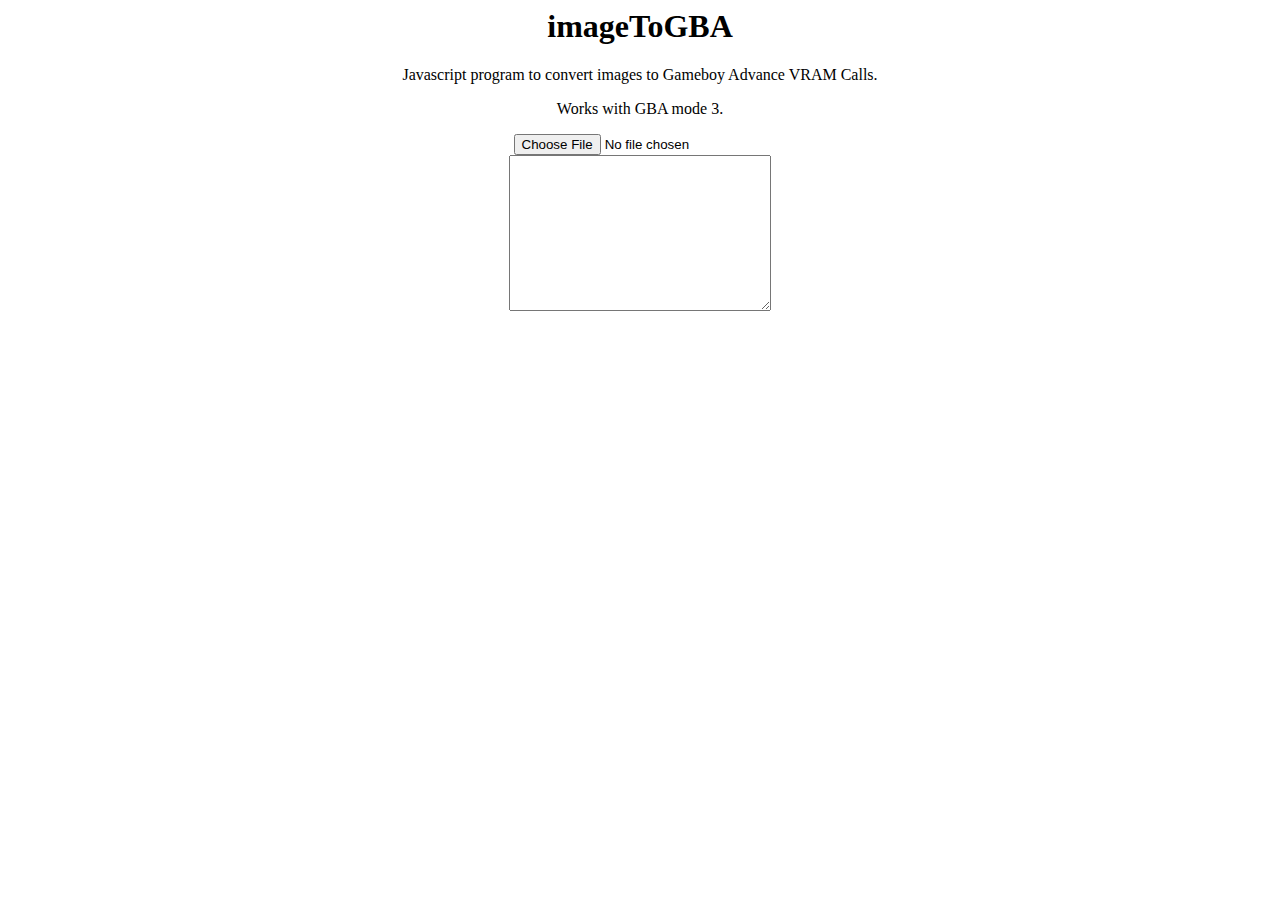
<file: imageToGBA.html>
<html>
  <head>
    <title>imageToGBA</title>
  </head>
  <body style="text-align:center;">
    <script>
      function cutHex(h) { return (h.charAt(0)=='#') ? h.substring(1,7) : h}
      function checkBin(n){return/^[01]{1,64}$/.test(n)}
      function Bin2Hex(n){if(!checkBin(n))return 0;return parseInt(n,2).toString(16)}
      function PadZero(len, input, str){return Array(len-String(input).length+1).join(str||'0')+input;}
      function rgbToGBA(r, g, b){
        // reduce to 5-bit integer values
        var red = Math.floor(r/8);
        var green = Math.floor(g/8);
        var blue = Math.floor(b/8);
        // convert 5-bit RGB values to binary and combine
        var bR = PadZero(5,red.toString(2));
        var bG = PadZero(5,green.toString(2));
        var bB = PadZero(5,blue.toString(2));
        var bBGR = bB + bG + bR;
        // convert final binary value to hex
        var hfinal = PadZero(4,Bin2Hex(bBGR).toUpperCase());
        return '0x' + hfinal;
      }

      function imageToGBA(input) {
        if (input.files && input.files[0]) {
            var reader = new FileReader();
            reader.onload = function (e) {
                var img = new Image();
                img.src = e.target.result;
                img.onload = function() {
                  processPixels(this);
                };
            };
            reader.readAsDataURL(input.files[0]);
        }
      }

      function processPixels(img) {
        var gbavramcalls = '';

        var canvas = document.createElement('canvas');
        canvas.width = img.width;
        canvas.height = img.height;
        var ctx = canvas.getContext('2d');
        ctx.drawImage(img, 0, 0);
        document.body.appendChild(canvas);
        var imageData = ctx.getImageData(0,0,canvas.width, canvas.height);
        var data = imageData.data;
        for (var i = 0; i < data.length; i += 4) {
          var x = (i/4) % img.width;
          var y = Math.floor((i/4) / img.width);
          gbavramcalls += 'PlotPixel('+x+', '+y+', '+rgbToGBA(data[i],data[i + 1],data[i + 2])+');';
          if(x + 1 == img.width)
            gbavramcalls += '\n';
        }
        document.querySelector('#gbadata').value = gbavramcalls;
      }
    </script>
    <h1>imageToGBA</h1>
    <p>Javascript program to convert images to Gameboy Advance VRAM Calls.</p>
    <p>Works with GBA mode 3.</p>
    <input type="file" onchange="imageToGBA(this);" accept="image/jpeg, image/png, image/x-MS-bmp"/>
    <div></div>
    <textarea id="gbadata" cols="30" rows="10"></textarea>
  </body>
</html>
</file>
